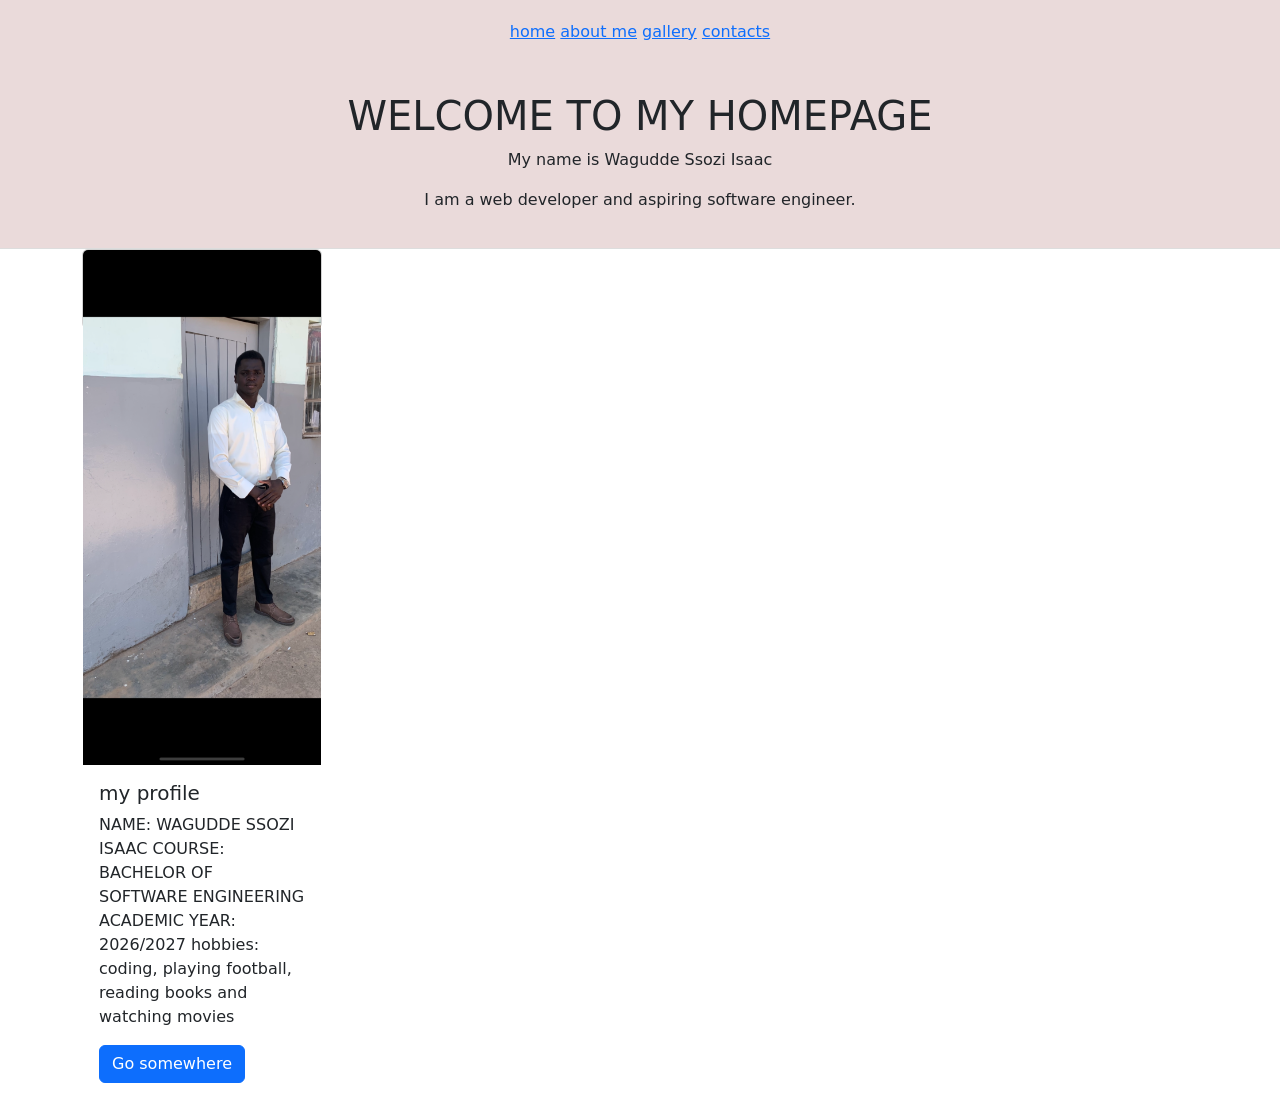
<file: Index.html>
<!doctype html>
<html lang="en">
  <head>
    <meta charset="utf-8">
    <meta name="viewport" content="width=device-width, initial-scale=1">
    <title>MY HOMEPAGE</title>
    <link rel="stylesheet" href="style.css">
    <link href="https://cdn.jsdelivr.net/npm/bootstrap@5.3.8/dist/css/bootstrap.min.css" rel="stylesheet" integrity="sha384-sRIl4kxILFvY47J16cr9ZwB07vP4J8+LH7qKQnuqkuIAvNWLzeN8tE5YBujZqJLB" crossorigin="anonymous">
  </head>
  <body>
    <header class="hero-section">
        <nav>
            <a href="index.html">home</a>
            <a href="about.html">about me</a>
            <a href="gallery.html">gallery</a>
            <a href="contacts.html">contacts</a>
        </nav>
        <div class="cotainer text-center mt-5" p-4 bg-light>
            
<h1> WELCOME TO MY HOMEPAGE</h1> <p> My name is Wagudde Ssozi Isaac</p>
<p> I am a web developer and aspiring software engineer.</p>
        </div>
    </header>
    <section class="container ">
        <div class="card" style="width: 15rem; height: 5rem;">
  <img src="sem.PNG" class="card-img-top" alt="my picture">
  <div class="card-body">
    <h5 class="card-title"> my profile</h5>
    <p class="card-text">
        NAME: WAGUDDE SSOZI ISAAC 
       COURSE: BACHELOR OF SOFTWARE ENGINEERING
       ACADEMIC YEAR: 2026/2027  
       hobbies: coding, playing football, reading books and watching movies   
    </p>
    <a href="#" class="btn btn-primary">Go somewhere</a>
  </div>
</div>
           
    </section>
    <script src="https://cdn.jsdelivr.net/npm/bootstrap@5.3.8/dist/js/bootstrap.bundle.min.js" integrity="sha384-FKyoEForCGlyvwx9Hj09JcYn3nv7wiPVlz7YYwJrWVcXK/BmnVDxM+D2scQbITxI" crossorigin="anonymous"></script>
  </body>
</html>
</file>
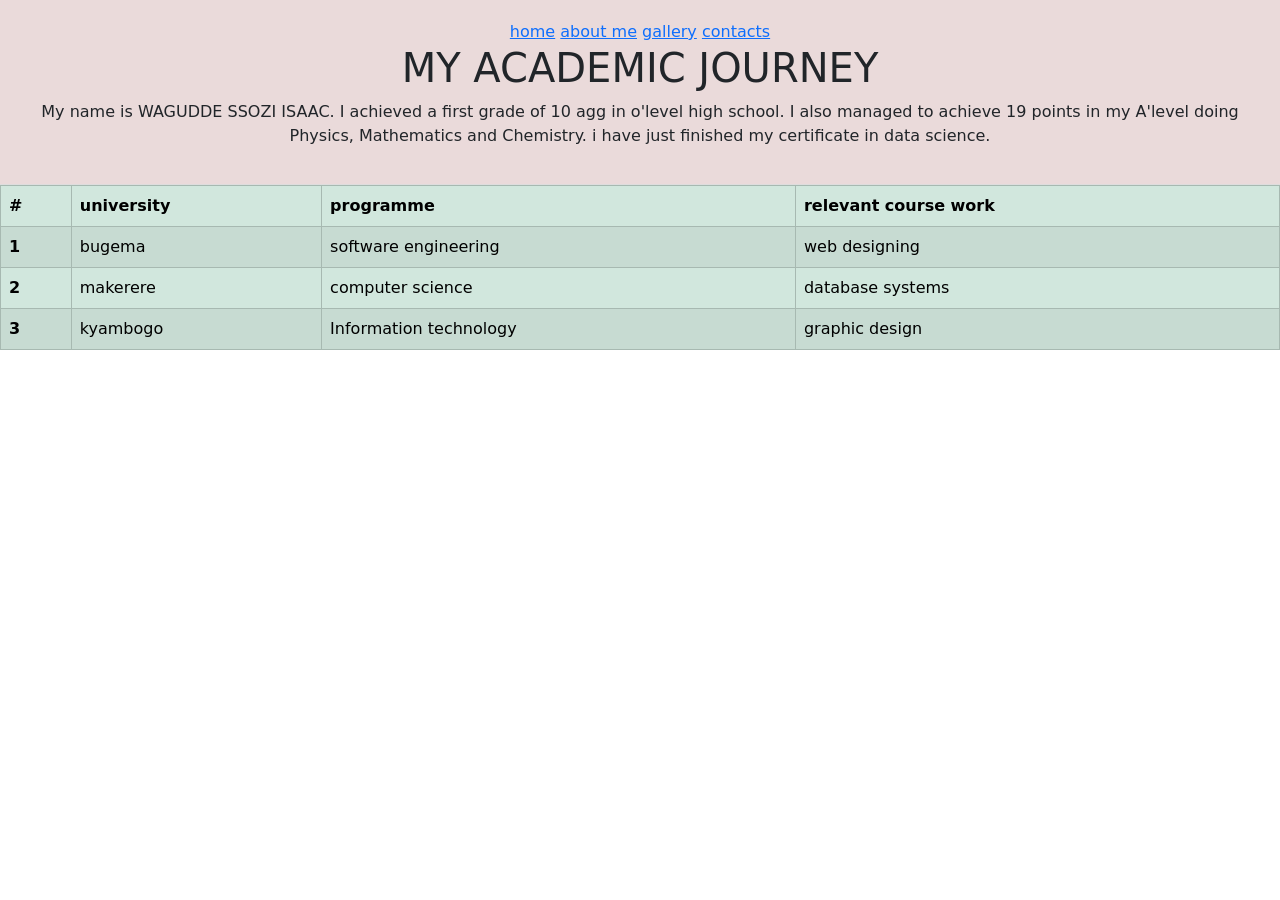
<file: about.html>
<!doctype html>
<html lang="en">
  <head>
    <meta charset="utf-8">
    <meta name="viewport" content="width=device-width, initial-scale=1">
    <title>ABOUT ME</title>
    <link rel="stylesheet" href="style.css">
    <link href="https://cdn.jsdelivr.net/npm/bootstrap@5.3.8/dist/css/bootstrap.min.css" rel="stylesheet" integrity="sha384-sRIl4kxILFvY47J16cr9ZwB07vP4J8+LH7qKQnuqkuIAvNWLzeN8tE5YBujZqJLB" crossorigin="anonymous">
  </head>
  <body>
    <header>
         <nav>
            <a href="index.html">home</a>
            <a href="about.html">about me</a>
            <a href="gallery.html">gallery</a>
            <a href="contacts.html">contacts</a>
        </nav>
   <H1>  MY ACADEMIC JOURNEY</H1> <P>
    My name is WAGUDDE SSOZI ISAAC. I achieved a first grade of 10 agg in o'level high school.
    I also managed to achieve 19 points in my  A'level doing Physics, Mathematics and Chemistry.
    i have just finished my certificate in data science. 
   </P>
    </header>
    <main>
        <table class="table-success table-striped table-hover table-bordered bg-danger table">
  <thead>
    <tr>
      <th scope="col">#</th>
      <th scope="col">university</th>
      <th scope="col">programme</th>
      <th scope="col">relevant course work</th>
    </tr>
  </thead>
  <tbody>
    <tr>
      <th scope="row">1</th>
      <td>bugema</td>
      <td>software engineering</td>
      <td>web designing</td>
    </tr>
    <tr>
      <th scope="row">2</th>
      <td>makerere</td>
      <td>computer science</td>
      <td>database systems</td>
    </tr>
    <tr>
      <th scope="row">3</th>
      <td>kyambogo</td>
      <td>Information technology</td>
      <td>graphic design</td>
    </tr>
  </tbody>
</table>
    </main>
    <script src="https://cdn.jsdelivr.net/npm/bootstrap@5.3.8/dist/js/bootstrap.bundle.min.js" integrity="sha384-FKyoEForCGlyvwx9Hj09JcYn3nv7wiPVlz7YYwJrWVcXK/BmnVDxM+D2scQbITxI" crossorigin="anonymous"></script>
  </body>
</html>
</file>
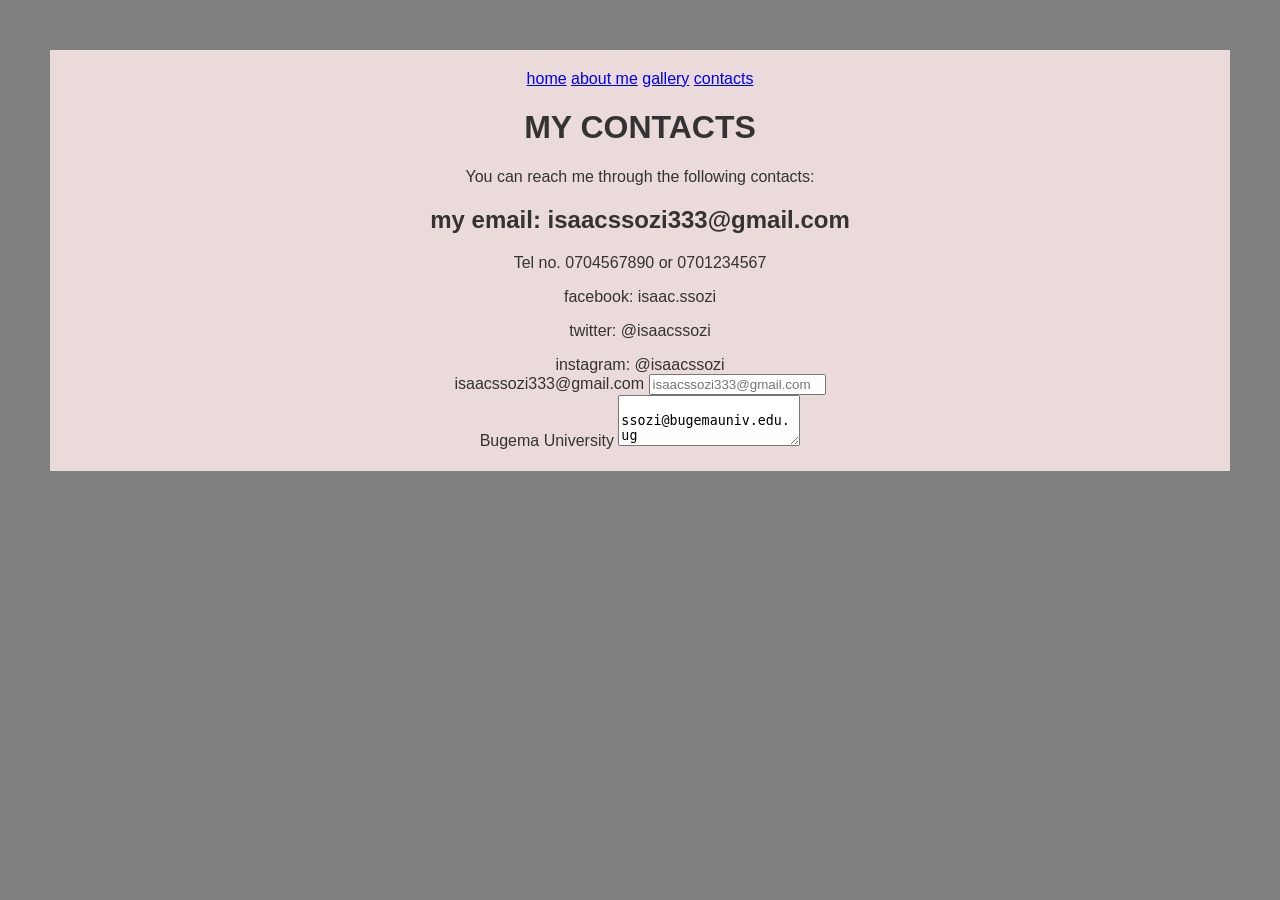
<file: contacts.html>
<!DOCTYPE html>
<html lang="en">
<head>
    <meta charset="UTF-8">
    <meta name="viewport" content="width=device-width, initial-scale=1.0">
    <title> MY CONTACTS </title>
    <link rel="stylesheet" href="style.css">
</head>
<body>
    <header>
     <nav>
            <a href="index.html">home</a>
            <a href="about.html">about me</a>
            <a href="gallery.html">gallery</a>
            <a href="contacts.html">contacts</a>
        </nav>
        <div>
            <h1> MY CONTACTS</h1> <p> You can reach me through the following contacts:</p>
            <h2>my email:
                isaacssozi333@gmail.com</h2>
            <p>Tel no. 0704567890 or
                0701234567
            </p>
            <p>facebook: isaac.ssozi</p>
            <p>twitter: @isaacssozi</p>
            instagram: @isaacssozi

        </div>
        <div class="mb-3">
  <label for="exampleFormControlInput1" class="form-label">isaacssozi333@gmail.com</label>
  <input type="email" class="form-control" id="exampleFormControlInput1" placeholder="isaacssozi333@gmail.com">
</div>
<div class="mb-3">
  <label for="exampleFormControlTextarea1" class="form-label"><bugemauniv class="ac ug">Bugema University</bugemauniv></label>
  <textarea class="form-control" id="exampleFormControlTextarea1" rows="3"> ssozi@bugemauniv.edu.ug</textarea>
</div>
    </header>
</body>
</html>
</file>
<file: style.css>
body{
    background-color:gray;
    font-family: Arial, sans-serif;
    color: #333;
    margin: 50px;
 }
 header {
    background-color: #eadada;
    padding: 20px;
    text-align: center;
    border-bottom: 1px solid #ddd;
 }
 nav a:hover {
    margin: 0 15px;
    text-decoration: none;
    color: #333;
    font-weight: bold;
 }
</file>
